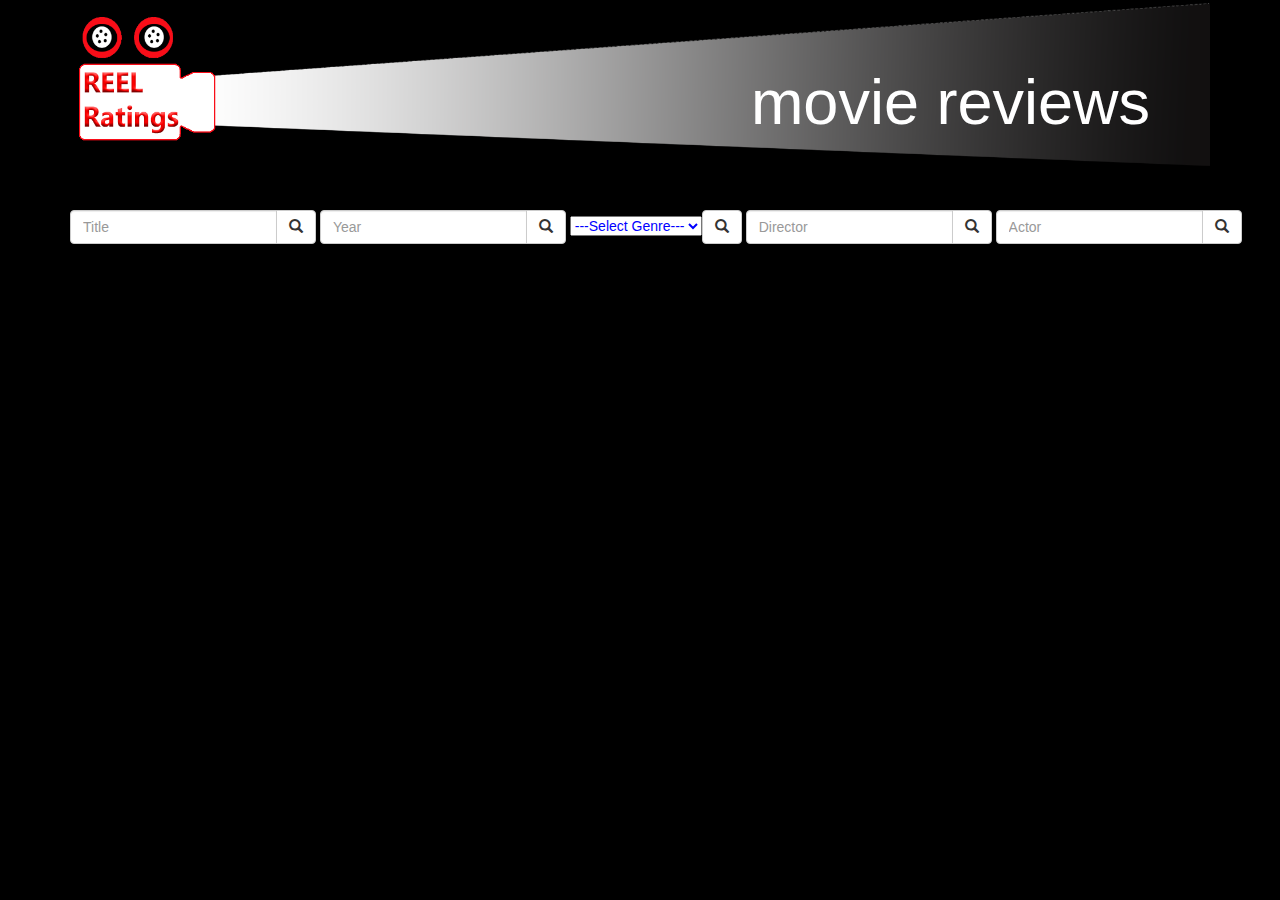
<file: index.html>
<!DOCTYPE html>
<html lang="en">

<head>
    <meta charset="UTF-8">
    <meta name="viewport" content="width=device-width, initial-scale=1">
    <title>Reel Ratings</title>
    <link rel="stylesheet" href="https://maxcdn.bootstrapcdn.com/bootstrap/3.3.7/css/bootstrap.min.css" integrity="sha384-BVYiiSIFeK1dGmJRAkycuHAHRg32OmUcww7on3RYdg4Va+PmSTsz/K68vbdEjh4u" crossorigin="anonymous">
    <!-- <link rel="stylesheet" type="text/css" href="assets/css/reset.css"> -->
    <link rel="stylesheet" type="text/css" href="assets/css/new_style.css">
</head>

<body>

    <div class="container">

        <div class="row row-offcanvas row-offcanvas-right">
            <div class="col-xs-12">
                <div class="jumbotron">
                    <h1 class="right">movie reviews</h1>
<!--jamie's form-->
                </div>
            </div>
        </div>
    
<!--5 search boxes-->
<form id="searchForm">
<div class="form-inline left">
    <div class="input-group add-on">
      <input class="form-control" placeholder="Title" name="" id="titleSearch" type="text">
        <div class="input-group-btn h2">
        <button class="btn btn-default right" type="submit" id="title-input"><i class="glyphicon glyphicon-search" id="title-input"></i></button>
        </div>
    </div>
  
    <div class="input-group add-on">
      <input class="form-control" placeholder="Year" name="" id="yearSearch" type="number">
        <div class="input-group-btn h2">
        <button class="btn btn-default right" type="submit" id="year-input"><i class="glyphicon glyphicon-search"></i></button>
        </div>
    </div>

<!-- NEW: genre search-->
    <div class="input-group add-on">
        <!-- <input class="form-control" placeholder="Select Genre Below" name="" type="text"> -->
        <select name="" class="selectpicker" id="genreSearch" style="color:blue;">
            <!-- <div class=""> -->
                <option>---Select Genre---</option>
                <option>Action</option>
                <option>Adventure</option>
                <option>Animation</option>
                <option>Comedy</option>
                <option>Crime</option>
                <option>Documentary</option>
                <option>Drama</option>
                <option>Family</option>
                <option>Fantasy</option>
                <option>History</option>
                <option>Horror</option>
                <option>Music</option>
                <option>Mystery</option>
                <option>Romance</option>
                <option>Science Fiction</option>
                <option>TV Movie</option>
                <option>Thriller</option>
                <option>War</option>
                <option>Western</option>
            </optgroup>
            <!-- </div> -->
        </select>
        <!-- <div class="input-group-btn "> -->
        <button class="btn btn-default" type="submit" id="genre-input"><i class="glyphicon glyphicon-search"></i></button>
        <!-- </div> -->
    </div> 
    <!--genre search ends here-->

  <div class="input-group add-on">
      <input class="form-control" placeholder="Director" name="" id="directorSearch" type="text">
        <div class="input-group-btn h2">
        <button class="btn btn-default right" type="submit" id="director-input"><i class="glyphicon glyphicon-search"></i></button>
        </div>
  </div>
  
  <div class="input-group add-on">
      <input class="form-control" placeholder="Actor" name="" id="actorSearch" type="text">
        <div class="input-group-btn h2">
        <button class="btn btn-default right" type="submit" id="actor-input"><i class="glyphicon glyphicon-search"></i></button>
        </div>
  </div>
    <!-- group submit button starts : to remove if use individual search inputs-->
    <!-- <div class="center" style="margin:10px;"><input type="button" value="Submit" id="find-movie" style="color:blue;"></input></div> --> 
    <!--group submit button ends-->
    <!--search boxes ends-->
</div>
</form>



<div id="moviesHere" class="row movieContainer top-60" ></div>
<!-- <ul id="pagination"></ul> -->

<!--container ends-->
</div>
    <script src="https://code.jquery.com/jquery-3.2.1.js" integrity="sha256-DZAnKJ/6XZ9si04Hgrsxu/8s717jcIzLy3oi35EouyE=" crossorigin="anonymous"></script>
    <script src="https://maxcdn.bootstrapcdn.com/bootstrap/3.3.7/js/bootstrap.min.js" integrity="sha384-Tc5IQib027qvyjSMfHjOMaLkfuWVxZxUPnCJA7l2mCWNIpG9mGCD8wGNIcPD7Txa" crossorigin="anonymous"></script>
     <!-- <script type="text/javascript" src="jquery.twbsPagination.js"></script> -->
    <script type="text/javascript" src="assets/js/app.js"></script>
    <script type="text/javascript" src="assets/js/year.js"></script>
    <script type="text/javascript" src="assets/js/genre.js"></script>
    <script>
// $("#searchForm").validate();
</script>
</body>

</html>
</file>
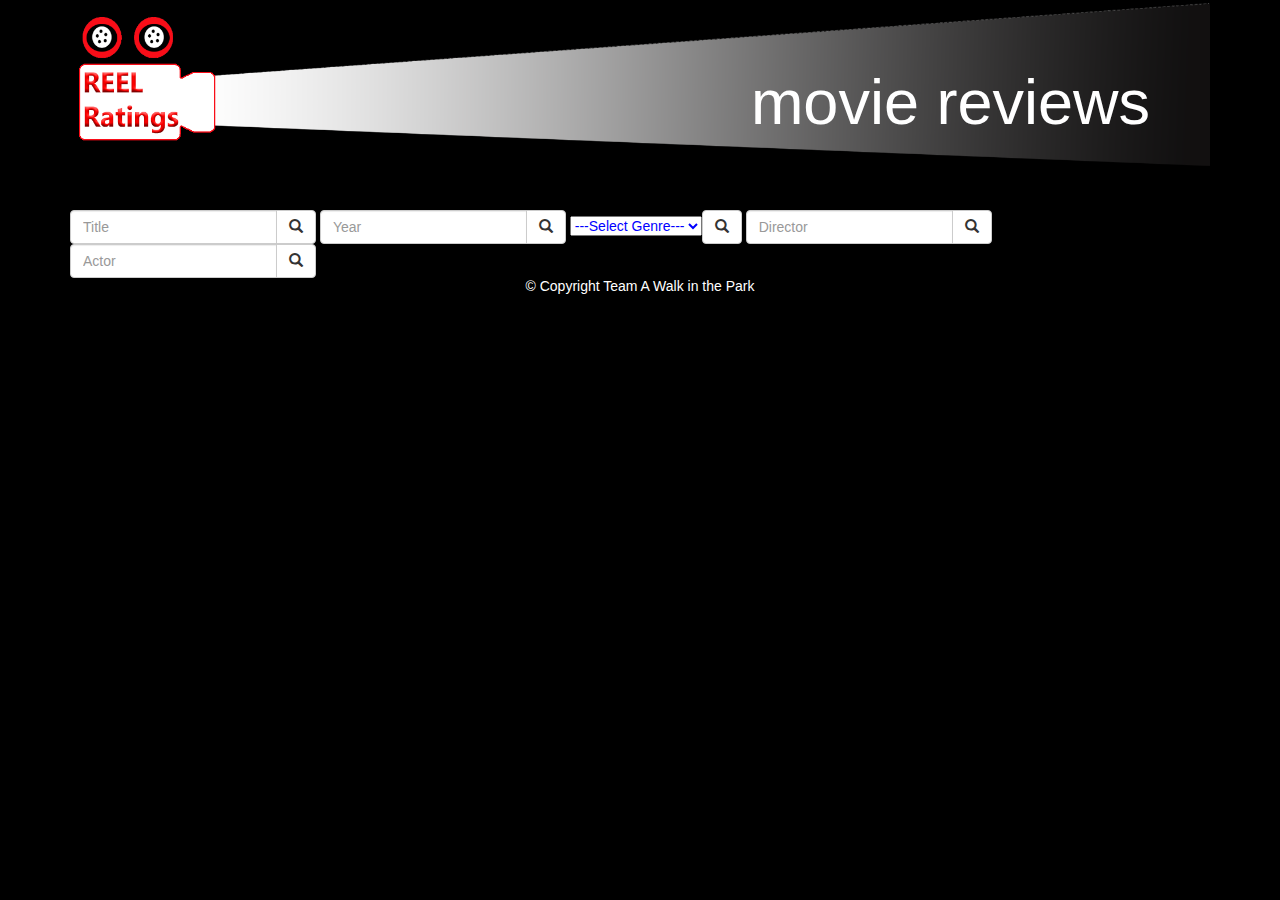
<file: index1_pagination.html>
<!DOCTYPE html>
<html lang="en">

<head>
    <meta charset="UTF-8">
    <meta name="viewport" content="width=device-width, initial-scale=1">
    <title>Reel Ratings</title>
    <link rel="stylesheet" href="https://maxcdn.bootstrapcdn.com/bootstrap/3.3.7/css/bootstrap.min.css" integrity="sha384-BVYiiSIFeK1dGmJRAkycuHAHRg32OmUcww7on3RYdg4Va+PmSTsz/K68vbdEjh4u" crossorigin="anonymous">
    <!-- <link rel="stylesheet" type="text/css" href="assets/css/reset.css"> -->
    <link rel="stylesheet" type="text/css" href="assets/css/simple.css">
</head>

<body>

<div class="wrap">

    <div class="container">
    <!--header-->
        <div class="row row-offcanvas row-offcanvas-right">
            <div class="col-xs-12">
                <div class="jumbotron">
                    <h1 style="text-align: right;">movie reviews</h1>
                </div>
            </div>
        </div>
    
<!--5 search boxes-->
<form id="searchForm">
<div class="form-inline left">
    <div class="input-group add-on">
      <input class="form-control" placeholder="Title" name="" id="titleSearch" type="text">
        <div class="input-group-btn h2">
        <button class="btn btn-default right" type="submit" id="title-input"><i class="glyphicon glyphicon-search" id="title-input"></i></button>
        </div>
    </div>
  
    <div class="input-group add-on">
      <input class="form-control" placeholder="Year" name="" id="yearSearch" type="number">
        <div class="input-group-btn h2">
        <button class="btn btn-default right" type="submit" id="year-input"><i class="glyphicon glyphicon-search"></i></button>
        </div>
    </div>
   
<!-- NEW: genre search-->
    <div class="input-group add-on">
        <!-- <input class="form-control" placeholder="Select Genre Below" name="" type="text"> -->
        <select name="" class="selectpicker" id="genreSearch" style="color:blue;">
            <!-- <div class=""> -->
                <option>---Select Genre---</option>
                <option>Action</option>
                <option>Adventure</option>
                <option>Animation</option>
                <option>Comedy</option>
                <option>Crime</option>
                <option>Documentary</option>
                <option>Drama</option>
                <option>Family</option>
                <option>Fantasy</option>
                <option>History</option>
                <option>Horror</option>
                <option>Music</option>
                <option>Mystery</option>
                <option>Romance</option>
                <option>Science Fiction</option>
                <option>TV Movie</option>
                <option>Thriller</option>
                <option>War</option>
                <option>Western</option>
            </optgroup>
            <!-- </div> -->
        </select>
        <!-- <div class="input-group-btn "> -->
        <button class="btn btn-default" type="submit" id="genre-input"><i class="glyphicon glyphicon-search"></i></button>
        <!-- </div> -->
    </div> 
    <!--genre search ends here-->

  <div class="input-group add-on">
      <input class="form-control" placeholder="Director" name="" id="directorSearch" type="text">
        <div class="input-group-btn h2">
        <button class="btn btn-default right" type="submit" id="director-input"><i class="glyphicon glyphicon-search"></i></button>
        </div>
  </div>
  
  <div class="input-group add-on">
      <input class="form-control" placeholder="Actor" name="" id="actorSearch" type="text">
        <div class="input-group-btn h2">
        <button class="btn btn-default right" type="submit" id="actor-input"><i class="glyphicon glyphicon-search"></i></button>
        </div>
  </div>
 <!--    <div class="center" style="margin:10px;"><input type="button" value="Submit" id="find-movie" class=""></input>
    </div> -->
<!--search boxes ends-->
</div>
</form>

<div id="moviesHere" class="row movieContainer" ></div>

<!--container ends-->
</div>

<div id="pages" class="pagination-lg" style="text-align: center;"></div>

<!--wrap-->
</div>

<!--stickey footer begins: change css to go with header and color scheme-->
<div class="row" id="footer">
    <div class="col-sm-12 col-md-12">
<footer style="text-align: center;">&copy; Copyright Team A Walk in the Park</footer>
    </div>
</div>
<!--footer ends-->

<script src="https://code.jquery.com/jquery-3.2.1.js" integrity="sha256-DZAnKJ/6XZ9si04Hgrsxu/8s717jcIzLy3oi35EouyE=" crossorigin="anonymous"></script>
<script src="https://maxcdn.bootstrapcdn.com/bootstrap/3.3.7/js/bootstrap.min.js" integrity="sha384-Tc5IQib027qvyjSMfHjOMaLkfuWVxZxUPnCJA7l2mCWNIpG9mGCD8wGNIcPD7Txa" crossorigin="anonymous"></script>
     <!-- <script type="text/javascript" src="jquery.twbsPagination.js"></script> -->
<script type="text/javascript" src="assets/js/app.js"></script>
<script type="text/javascript" src="assets/js/year.js"></script>
<script type="text/javascript" src="assets/js/genre.js"></script>
<script type="text/javascript" src="assets/js/jquery.twbsPagination.js"></script>
<script type="text/javascript" src="assets/js/jquery.twbsPagination.min.js"></script>

<script>
//for pagination
$('#pages').twbsPagination({
  startPage: 1,
  totalPages: 10,
  visiblePages: 5,
  initiateStartPageClick: true,
  // Text labels
  first: 'First',
  prev: 'Previous',
  next: 'Next',
  last: 'Last',
  // carousel-style pagination
  loop: false,
  // callback function
  onPageClick: null,
});

</script>
</body>

</html>
</file>
<file: assets/css/new_style.css>
* {
  margin: 0;
}

html{
  height: 100%;
}

body{
    background-color: black; 
    font-family:sans-serif;
    color:white; 
    font-size: 14px; 
    line-height: 120%; 
    height:100%; 
    margin:0px;}

.jumbotron {
    background: #000 url("../media/banner_sml1.png") no-repeat center center;
    /*background-size: 100% 100%;*/
    background-size: cover;
    -moz-background-size: 100% 100%;
    -webkit-background-size: 100% 100%;
    -o-background-size: 100% 100%;
    max-width:100% 100%;
    /*height:auto;*/
    height:180px;
    color: #FFF; 
}

.two{margin:2px;}
.bold{font-weight: bold; font-size: 120%;}
.jumbotron:after {content:"";}
.right{float:right;}
.top{margin-top:90px; margin-left:-30px; position:absolute;}
.top-60{margin-top:60px;position:absolute;}
.left{margin-left:0px; position: absolute;}
.top-10{margin-top:10px;}

/*.wrap {
  min-height: 100%;
  margin-bottom: 50px; 
}

.wrap:after {+
  content: "";
  display: block;
}
.sticky-footer, .wrap:after {
  height: 60px; 
}
.sticky-footer{
  margin-top:-60px;
}
*/
footer{
position: relative;
width:auto;
font-size: 90%;
padding:5px 5px 5px 5px;
clear:both;
color:#333;
background-color: #ededed;
text-align: center;
border-top: 3px green solid;
margin-top:10px;
bottom: 0;
}


@media screen and (max-width:640px){
  .jumbotron {
    height:120px;
    max-width:100% 100%;
}
}
</file>
<file: assets/css/simple.css>
* {
  margin: 0;
}

html{
  height: 100%;
}

body{
    background-color: black; 
    font-family:sans-serif;
    color:white; 
    font-size: 14px; 
    line-height: 120%; 
    height:100%; 
    margin:0px;}

.jumbotron {
    background: #000 url("../media/banner_sml1.png") no-repeat center center;
    background-size: 100% 100%;
    background-size: cover;
    -moz-background-size: 100% 100%;
    -webkit-background-size: 100% 100%;
    -o-background-size: 100% 100%;
    max-width:100% 100%;
    height:auto;
    height:180px;
    color: #FFF; 
}

@media screen and (max-width:640px){
  .jumbotron {
    height:120px;
    max-width:100% 100%;
}
}
</file>
